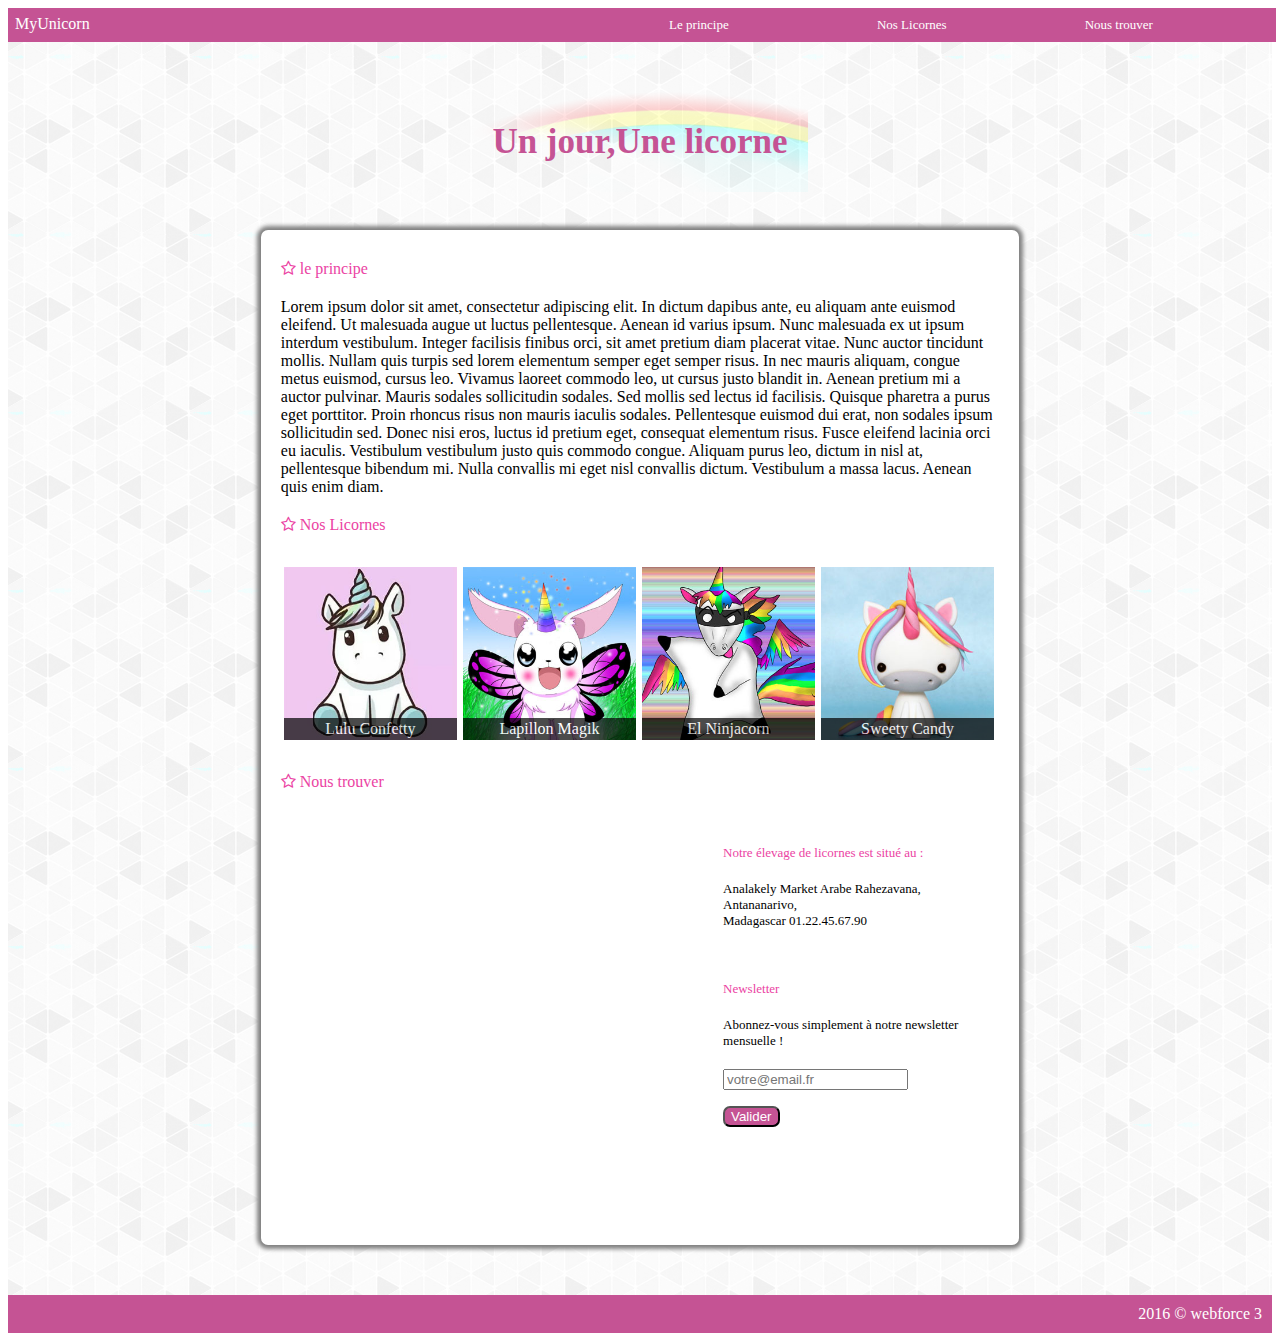
<file: exercices 1/index.html>
<!DOCTYPE html>
<html lang="en">
<head>
    <meta charset="UTF-8">
    <meta http-equiv="X-UA-Compatible" content="IE=edge">
    <meta name="viewport" content="width=device-width, initial-scale=1.0">
    <link rel="stylesheet" href="unicorn.css">
    <title>Myunicorn</title>
    <link rel="stylesheet" href="http://cdnjs.cloudflare.com/ajax/libs/font-awesome/4.6.0/css/font-awesome.min.css">
    <!-- soyez indulgent a mon grammaire,on peut toujours s'ameliorer je pense-->
    
</head>
<!--tout le contenu a ete mis en forme au systeme de boite grace a la balise div et affectation des class-->
<body>
    <!--pour la mise page,c'est plus facile avec les systeme de boite -->
    <header>
        <navbar><!-- ici, la nav bar n'est pas une liste mais des blocks.des boite qui s'imbrique-->
            <div class="menu">
                <div id="first">MyUnicorn</div>
                <div class="menu list">
                    <div id="second"><a href="#le principe"> Le principe</a> </div>
                    <div id="third"><a href="Nos Licornes">Nos Licornes</a></div>
                    <div id="fourth"><a href="Nous trouver">Nous trouver</a></div>
                </div>
            </div>
        </navbar>
    </header>
<div class="tambabe"> <!--le contenu generale du site, dans une boite-->
    <div class="en tete">
        <h1>Un jour,Une licorne</h1>
    </div>
    <div class="contenu"><!--le contenu dudit my unicorn -->
        <div class="petit"><i class="fa fa-star-o" aria-hidden="true"></i> le principe</div>
            <div>
                <p>Lorem ipsum dolor sit amet, consectetur adipiscing elit. In dictum dapibus ante, eu aliquam ante euismod eleifend. Ut malesuada augue ut luctus pellentesque. Aenean id varius ipsum. Nunc malesuada ex ut ipsum interdum vestibulum. Integer facilisis finibus orci, sit amet pretium diam placerat vitae. Nunc auctor tincidunt mollis. Nullam quis turpis sed lorem elementum semper eget semper risus. In nec mauris aliquam, congue metus euismod, cursus leo. Vivamus laoreet commodo leo, ut cursus justo blandit in. Aenean pretium mi a auctor pulvinar. Mauris sodales sollicitudin sodales. Sed mollis sed lectus id facilisis. Quisque pharetra a purus eget porttitor. Proin rhoncus risus non mauris iaculis sodales. Pellentesque euismod dui erat, non sodales ipsum sollicitudin sed.

                Donec nisi eros, luctus id pretium eget, consequat elementum risus. Fusce eleifend lacinia orci eu iaculis. Vestibulum vestibulum justo quis commodo congue. Aliquam purus leo, dictum in nisl at, pellentesque bibendum mi. Nulla convallis mi eget nisl convallis dictum. Vestibulum a massa lacus. Aenean quis enim diam.
                </p>
            </div>
        <div>
            <div class="petit"><i class="fa fa-star-o" aria-hidden="true"></i> Nos Licornes</div>
            <div class="milahatra">
                    <figure><!--les image aussi sont dans des boites-->
                        <img src="img/unicorns/photo1.jpg" alt="Lulu Confetty">
                        <figcaption>
                            Lulu Confetty
                        </figcaption>
                    </figure>

                    <figure>
                         <img src="img/unicorns/photo2.jpg" alt="Lapillon Magik">
                         <figcaption>
                             Lapillon Magik
                        </figcaption>
                    </figure>

                    <figure>
                        <img src="img/unicorns/photo3.jpg" alt="El Ninjacorn">
                        <figcaption>
                            El Ninjacorn
                        </figcaption>
                    </figure>

                    <figure>
                        <img src="img/unicorns/photo4.jpg"alt="Sweety Candy">
                        <figcaption>
                            Sweety Candy
                        </figcaption>
                    </figure>
            </div>
            <div class="petit"><i class="fa fa-star-o" aria-hidden="true"></i> Nous trouver</div>
            <div class="lalana"><!--google map et submit ,boite-->
                <div class="boxmap"><iframe src="https://www.google.com/maps/embed?pb=!1m18!1m12!1m3!1d3774.5546246996278!2d47.52347071527937!3d-18.90682943718523!2m3!1f0!2f0!3f0!3m2!1i1024!2i768!4f13.1!3m3!1m2!1s0x21f07e00dc4b1a33%3A0x40959d17d45548cc!2sAnalakely%2C%20Tananarive!5e0!3m2!1sfr!2smg!4v1644489276741!5m2!1sfr!2smg" width="400" height="400" style="border:0;" allowfullscreen="" loading="lazy"></iframe></div>
                <div class="boxsubmit">
                    <p class="petit">Notre élevage de licornes est situé au :</p>
                    <p>Analakely Market
                        Arabe Rahezavana, <br>Antananarivo,<br> Madagascar
                        01.22.45.67.90
                    </p><br><br>
                    <p class="petit">Newsletter</p>
                    <p>Abonnez-vous simplement à notre newsletter mensuelle !</p>
                    <div>
                        <form class="petit">
                            <input type="email" placeholder="votre@email.fr"><br><br>
                            <input class="bouton" type="submit" value="Valider">
                        </form>
                    </div>
                </div>
            </div>
        </div>
    </div>
</div> 
    <footer>
        <div class="foot"> 2016 &copy; webforce 3</div>
    </footer>
    
</body>
</html>
</file>
<file: exercices 1/unicorn.css>
/**nav
{
    display: inline-block;
    justify-content: space-between;
    font-family:courgette ,cursive;
}
les bordure utilisers pour la mise en forme finale du site
**/
.menu/*box de la navigation*/
{
    display: flex;
    color: #FFF;
    background-color: #C55394;
    justify-content: space-between;
    font-family: courgette,cursive;
    width: 100%;
    padding: 2px;
    /*border: 2px solid gold;*/
}
.menulist
{
     display: flex;
     justify-content: space-between;
    width: 100%;
    margin: 5px 10px ;
    /*border: 2px solid blue;*/
    
}
#first
{
    display: flex;
    width: 90%;
    justify-content: space-between;
    padding: 5px 100px 5px 5px;
    border-right: 20px;
    /*border: 2px solid red;*/
}
#second
{
    display: flex block; 
    justify-content: space-between;
    width: 30%;
    padding:5px 5px 5px 5px;
    font-size: 13px;
    text-align: right;
    /*border: 2px solid green;*/
}
#third
{
    display: flex block ;
    justify-content: space-between;
    width: 30%;
    padding: 5px 5px 5px 5px;
    font-size: 13px;
    text-align: right;
    /*border: 2px solid grey;*/
}
#fourth
{
    display: flex block ;
    justify-content: space-between;
    width: 30%;
    padding: 5px 5px 5px 5px;
    font-size: 13px;
    text-align: right;
    /*border: 2px solid purple;*/
}
.tambabe/*le contenu generale*/
{
    background-image: url(img/background.png);
    padding: 50px 0px;
   /** border: 2px solid aquamarine;*/
}

.petit
{
    font-family: courgette,cursive;
    color:#EB43A3 ;
    margin: 20px 10px;
}
h1
{
    color: #C55394;
    font-family: courgette,cursive;
    font-size: 35px;
    background-image: url(img/rainbow.png);
    text-align: center;
    padding: 30px 20px;
    width: max-content;
    margin: auto;   
    /*border: 2px solid black;**/   
}

.contenu/*le contenu dudit my unicorn*/
{
    margin: 3% 20% 0 20%;
    background-color:white ;
    width: 80% auto;
    box-shadow: 0px 0px 4px 4px gray;
    border-radius: 7px;
    padding: 10px;
}
.milahatra /* box image*/
{
    display: inline-flex;
    width: 97%;
    margin: 10px;
    /**border: 2px solid brown;**/
}
figure
{
    padding: 0;
    overflow: hidden;
    width: 25%;
    display: block;
    margin: 3px;
    position: relative;
}
img {
    width: 100%;
    padding: 0 auto 0 auto;
    margin: 0;
    display: block;
}
figcaption
{
    position:absolute;
    bottom: 0px;
    text-align: center;
    background-color:black;
    color: white;
    opacity: 0.7;
    width: 100%;
    padding: 2px 0;
}
figure:hover
{
    transform: scale(1.1);
    cursor: pointer;
    transition: .3s;
}
.lalana/* boite pour google map et le submit*/
{
    display: inline-flex;
    width: 100%;
    /**border: 2px solid gold;**/
}
.boxmap/*une div meme si les width et height sont defini dans le lien,pour la mise en forme aussi*/
{
    width: 60%;
    display: inline-block;
    margin:10px;
    /**border: 2px solid burlywood;**/
}
.boxsubmit
{
    width: 40%;
    display: inline-block;
    font-size: 13px;
    padding: 14px;
    margin-right: 10px;
   /** border: 2px solid palevioletred;**/
}

.bouton
{
    background-color:#C55394 ;
    color: #FFF;
    border-radius: 7px;
}
a{
    text-decoration: none;
    color:white;
}
a:active
{
    background-color:#EB43A3 ;
}
p{
    margin:auto 10px;
}
footer
{
  
    /**border: 3px solid royalblue; pour pouvoir ameliorer la mise en page**/  
    padding: 10px 10px;
    text-align: right;
    background-color: #C55394;
    color: white;
}

/*les bordure sont en commemtaire pour voir la conception via les boite*/
</file>
